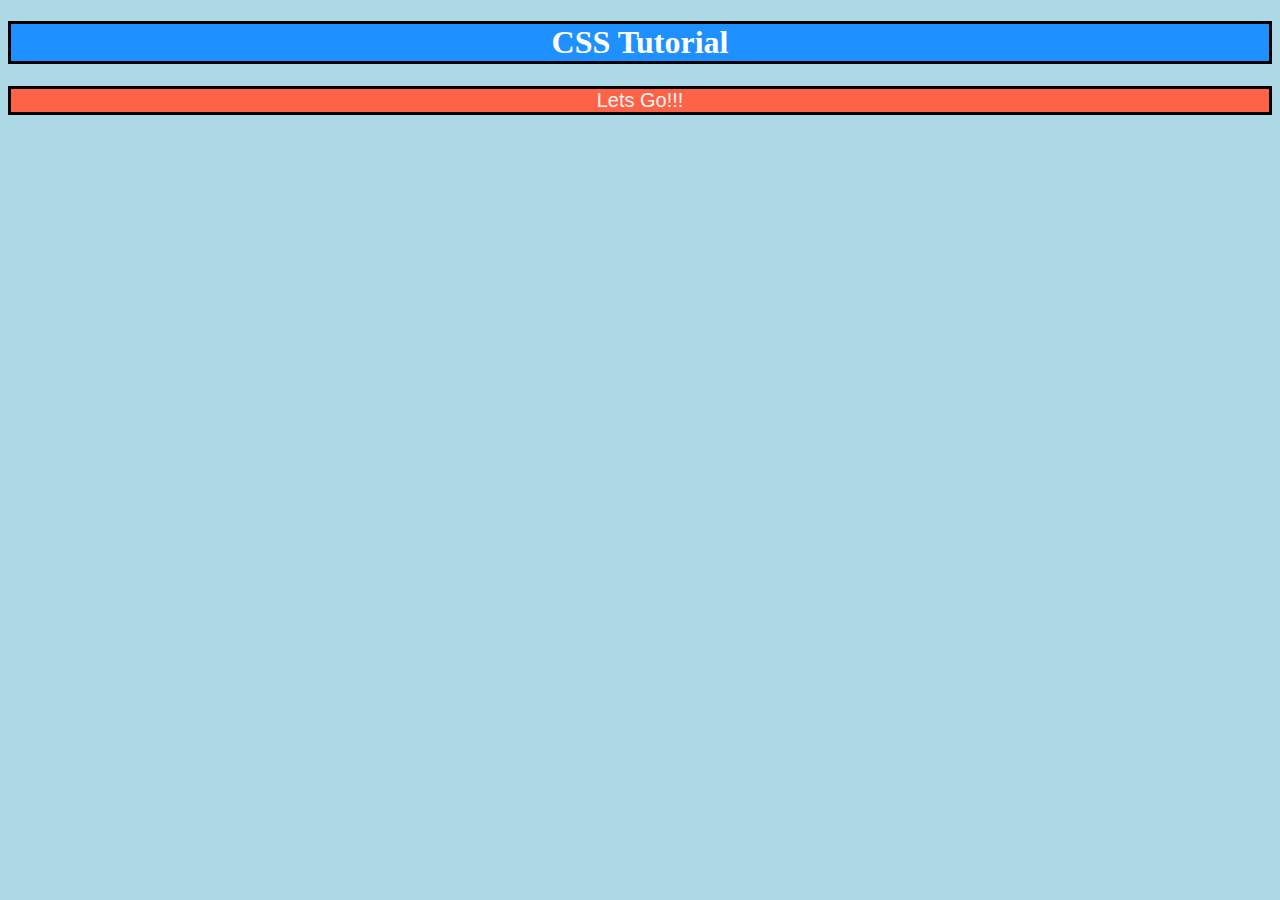
<file: CSS/W3/index.html>
<!DOCTYPE html>
<html lang="en">
<head>
    <meta charset="UTF-8">
    <meta http-equiv="X-UA-Compatible" content="IE=edge">
    <meta name="viewport" content="width=device-width, initial-scale=1.0">
    <link rel="stylesheet" href="./style.css">
    <title>Document</title>
</head>
<body>
    <h1>
        CSS Tutorial
    </h1>
    <p>
        Lets Go!!!
    </p>
</body>
</html>
</file>
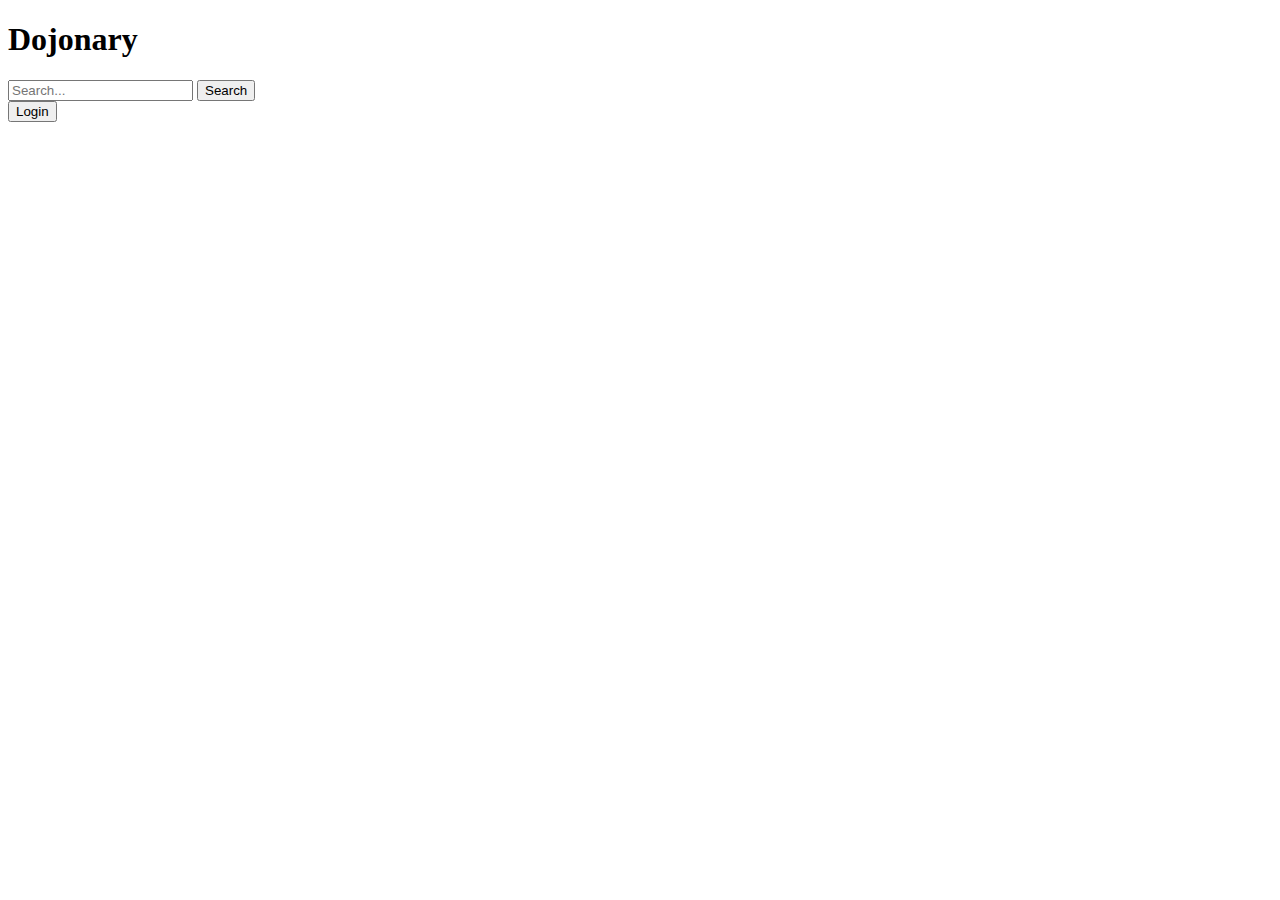
<file: html-js/buttonClicker/index.html>
<!DOCTYPE html>
<html lang="en">
<head>
    <meta charset="UTF-8">
    <meta http-equiv="X-UA-Compatible" content="IE=edge">
    <meta name="viewport" content="width=device-width, initial-scale=1.0">
    <title>Document</title>
</head>
<body>
    <div class="container">
        <nav id="navBar">
            <h1>Dojonary</h1>

            <div>
                <input type="search" id="query" name="q" placeholder="Search...">
                <button>Search</button>
            </div>

            <div id="login">
                <button>Login</button>
            </div>
        </nav>
        
        





    </div>
    
</body>
</html>
</file>
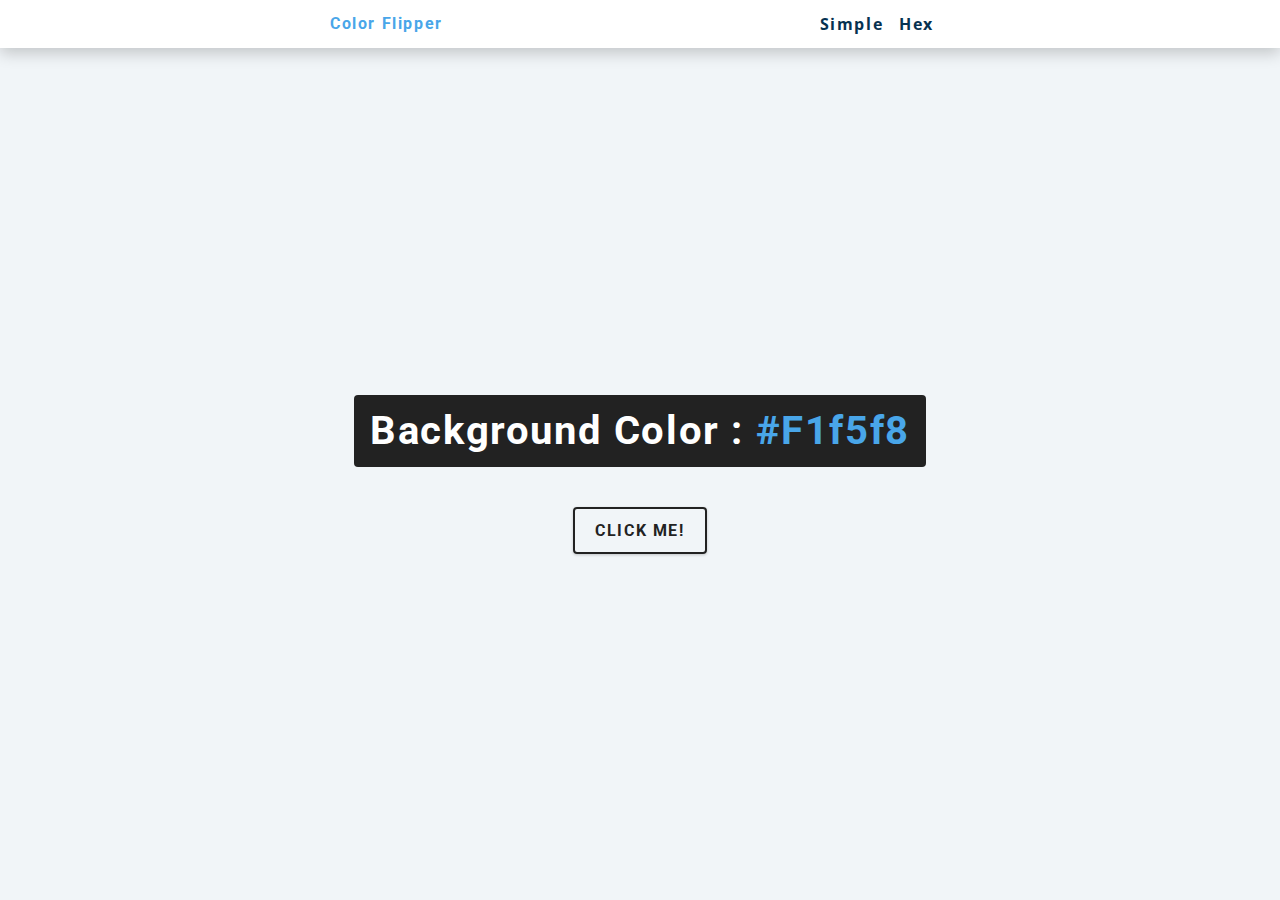
<file: Projects/colorFlipper/index.html>
<!DOCTYPE html>
<html lang="en">
<head>
    <meta charset="UTF-8">
    <meta http-equiv="X-UA-Compatible" content="IE=edge">
    <meta name="viewport" content="width=device-width, initial-scale=1.0">
    <link rel="stylesheet" href="style.css" />
    <title>Document</title>
</head>
<body>
    <nav>
        <div class="nav-center">
            <h4>Color flipper</h4>
            <ul class="nav-links">
                <li>
                    <a href="index.html">Simple</a>
                </li>
                <li>
                    <a href="hex.html">Hex</a>
                </li>

            </ul>
        </div>
    </nav>
    <main>
        <div class="container">
            <h2>background color : <span class="color">
                #f1f5f8
            </span></h2>
            <button class="btn btn-hero" id="btn">Click Me!</button>
        </div>
    </main>
    

    <script src="app.js"></script>
</body>
</html>
</file>
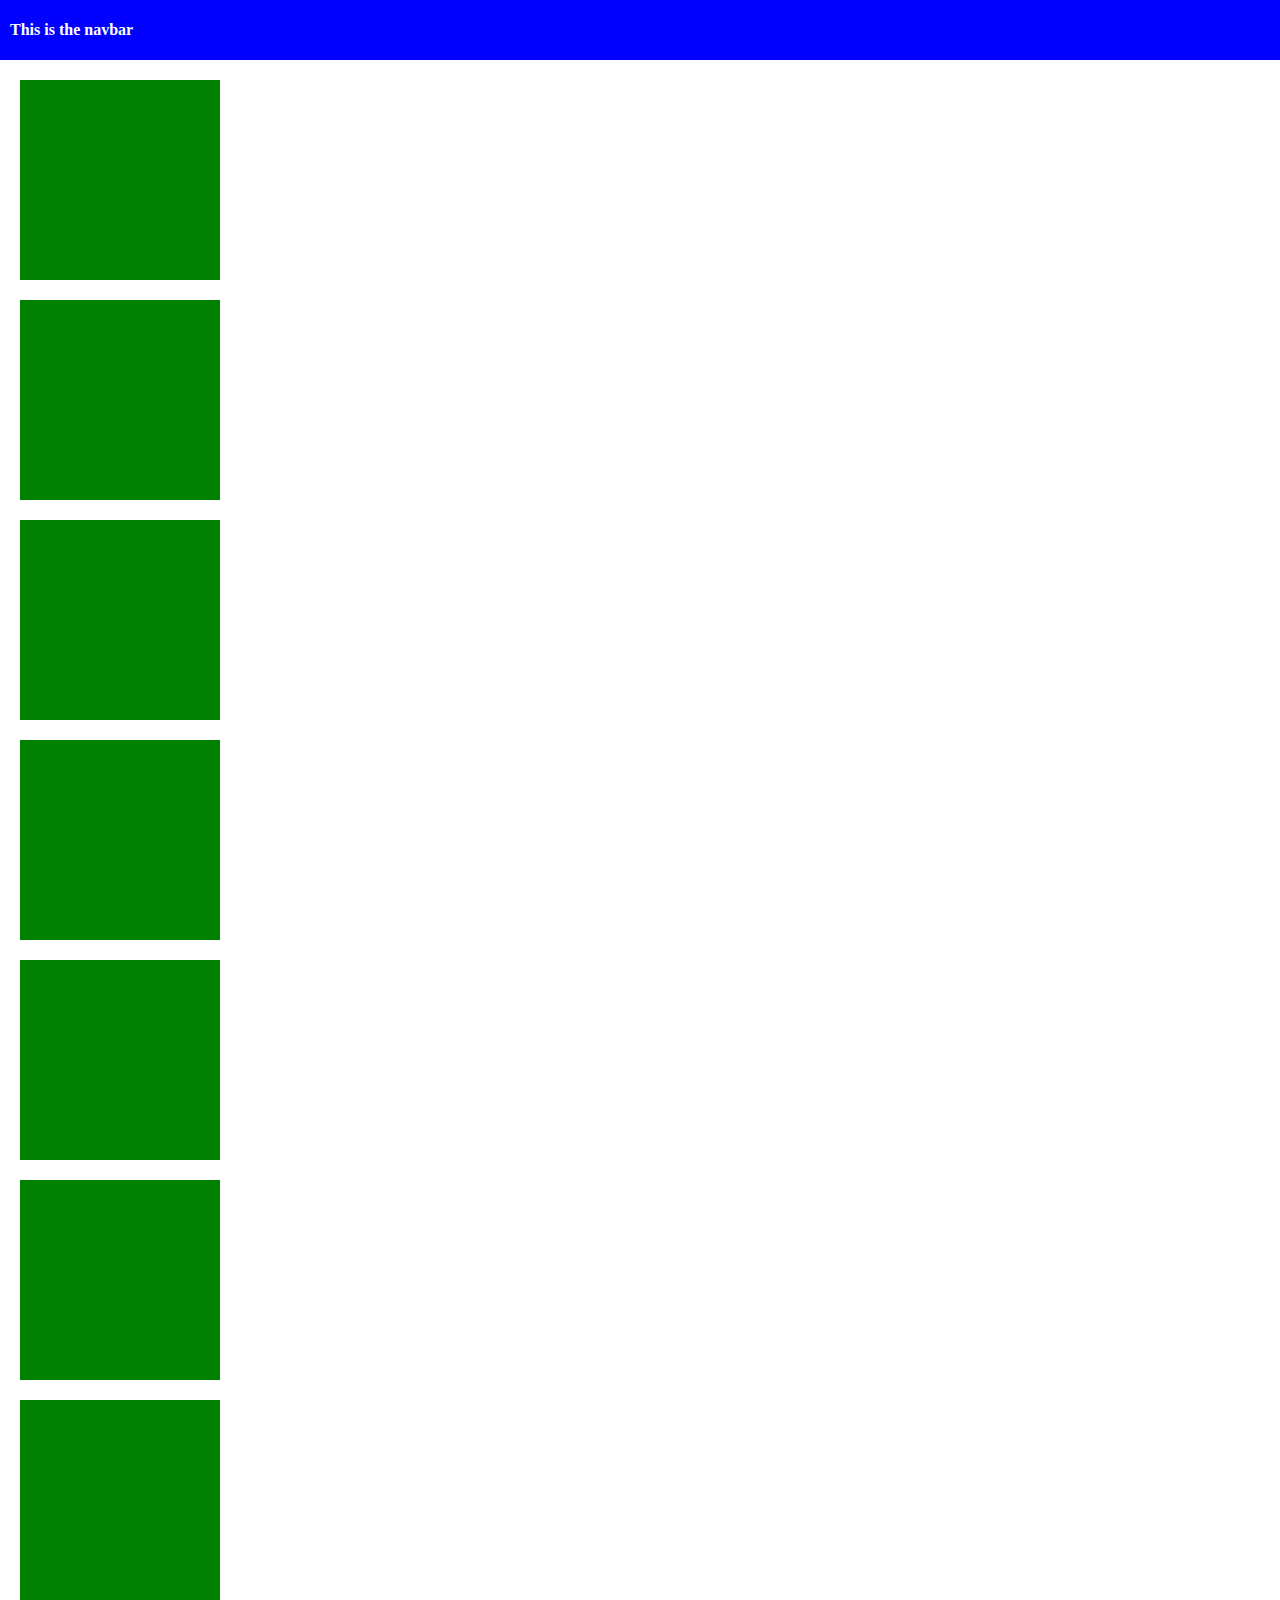
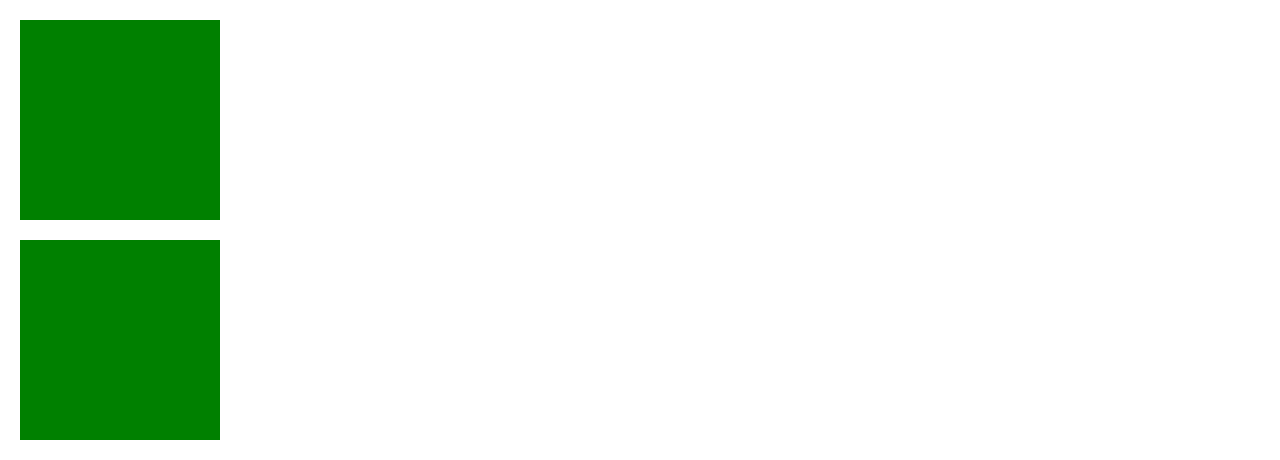
<file: challenges/htmlBoxModel.html>
<!DOCTYPE html>
<html lang="en">

<head>
    <meta charset="UTF-8">
    <meta http-equiv="X-UA-Compatible" content="IE=edge">
    <meta name="viewport" content="width=device-width, initial-scale=1.0">
    <link rel="stylesheet" href="styles.css">
    <title>Box Model</title>
</head>

<body>
    <nav>
        <h4>This is the navbar</h4>
    </nav>
    <div class="boxes">
        <div class="rel-position"></div>
        <div class="box"></div>
        <div class="box"></div>
        <div class="box"></div>
        <div class="box"></div>
        <div class="box"></div>
        <div class="box"></div>
        <div class="box"></div>
        <div class="box"></div>
        <div class="box"></div>
    </div>


</body>

</html>
</file>
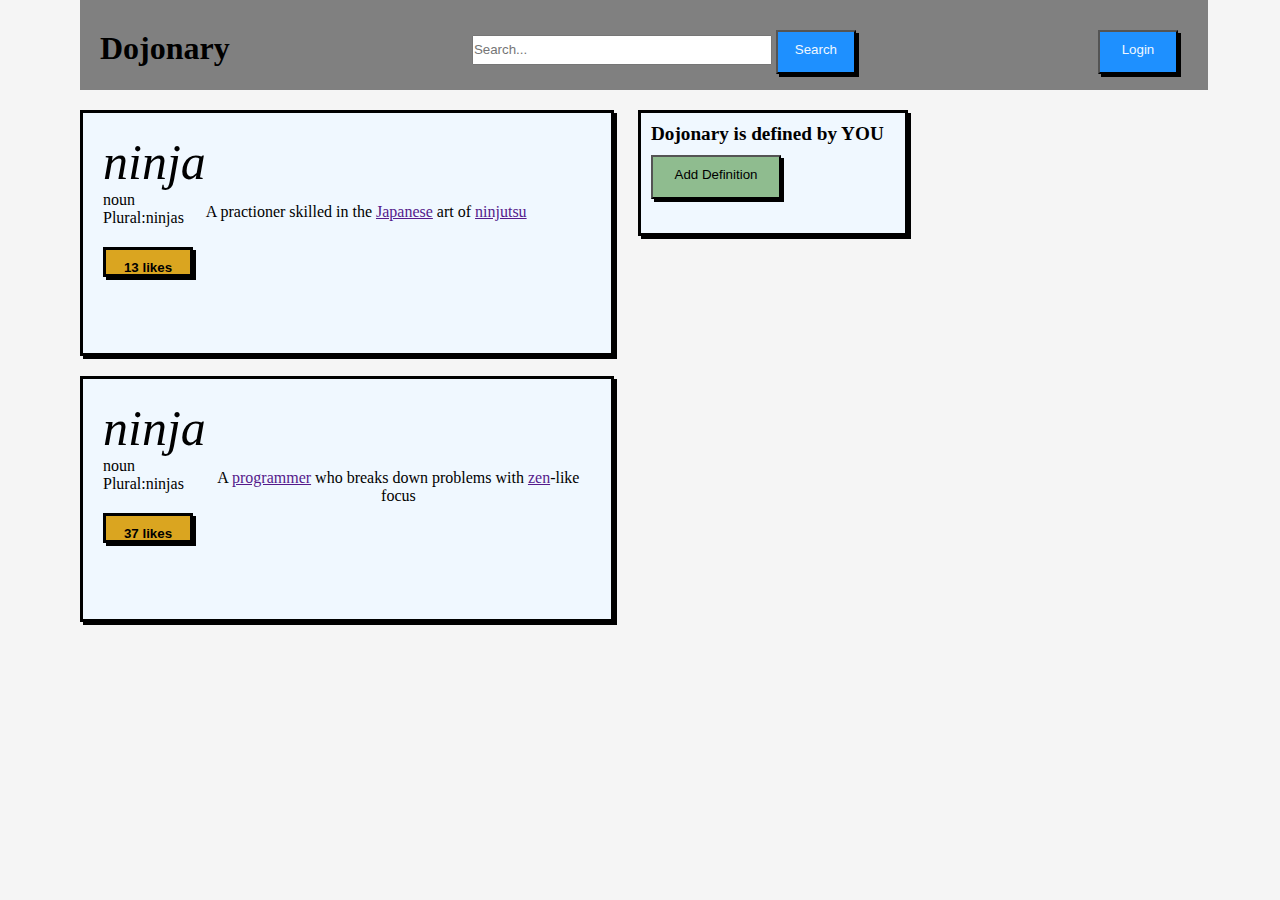
<file: html-js/buttonClicker1/buttonClick.html>
<!DOCTYPE html>
<html lang="en">

<head>
    <meta charset="UTF-8">
    <meta http-equiv="X-UA-Compatible" content="IE=edge">
    <meta name="viewport" content="width=device-width, initial-scale=1.0">
    <title>Document</title>
    <link rel="stylesheet" href="style.css">
</head>

<body>
    <div id="container">
        <div id="navBar">
            <h1 id="dojo">Dojonary</h1>
            <div>
                <input type="search" id="query" name="q" placeholder="Search...">
                <button>Search</button>
            </div>

            <div id="login">
                <button onclick="logOut(this)">Login</button id="login">

            </div>

        </div>

        <div id="practitioner">
            <p><em>ninja</em>
                <br>
                noun <br id="plural">Plural:ninjas <br><button id="likes">13 likes</button>
            </p>
            <div class="definition">
                <p> A practioner skilled in the <a href="">Japanese</a> art of <a href="">ninjutsu</a> </p>
            </div>
        </div>
        <div id="you">
            <p id="dojoYou">Dojonary is defined by YOU <br>
                <button id="add" onclick="removeAdd(this)">Add Definition</button>

            </p>



        </div>

        <div id="programmer">
            <p><em>ninja</em>
                <br>
                noun <br id="plural">Plural:ninjas <br><button id="likes">37 likes</button>
            </p>
            <div class="definition">
                <p> A <a href="">programmer</a> who breaks down problems with <a href="">zen</a>-like focus</p>
            </div>
        </div>

    </div>
    <script src="button.js"></script>
</body>

</html>
</file>
<file: CSS/W3/style.css>
* {
    text-align: center;
    color: blue;
  }

body{
    background-color: lightblue;
}

h1{
    color: white;
    text-align: center;
    background-color: dodgerblue;
    border: 3px solid black;
}
p{
    font-family: Verdana, Geneva, Tahoma, sans-serif;
    font-size: 20px;
    color: whitesmoke;
    text-align: center;
    background-color: tomato;
    border: 3px solid black;
}
</file>
<file: Projects/colorFlipper/style.css>
/*
=============== 
Fonts
===============
*/
@import url("https://fonts.googleapis.com/css?family=Open+Sans|Roboto:400,700&display=swap");

/*
=============== 
Variables
===============
*/

:root {
    /* dark shades of primary color*/
    --clr-primary-1: hsl(205, 86%, 17%);
    --clr-primary-2: hsl(205, 77%, 27%);
    --clr-primary-3: hsl(205, 72%, 37%);
    --clr-primary-4: hsl(205, 63%, 48%);
    /* primary/main color */
    --clr-primary-5: hsl(205, 78%, 60%);
    /* lighter shades of primary color */
    --clr-primary-6: hsl(205, 89%, 70%);
    --clr-primary-7: hsl(205, 90%, 76%);
    --clr-primary-8: hsl(205, 86%, 81%);
    --clr-primary-9: hsl(205, 90%, 88%);
    --clr-primary-10: hsl(205, 100%, 96%);
    /* darkest grey - used for headings */
    --clr-grey-1: hsl(209, 61%, 16%);
    --clr-grey-2: hsl(211, 39%, 23%);
    --clr-grey-3: hsl(209, 34%, 30%);
    --clr-grey-4: hsl(209, 28%, 39%);
    /* grey used for paragraphs */
    --clr-grey-5: hsl(210, 22%, 49%);
    --clr-grey-6: hsl(209, 23%, 60%);
    --clr-grey-7: hsl(211, 27%, 70%);
    --clr-grey-8: hsl(210, 31%, 80%);
    --clr-grey-9: hsl(212, 33%, 89%);
    --clr-grey-10: hsl(210, 36%, 96%);
    --clr-white: #fff;
    --clr-red-dark: hsl(360, 67%, 44%);
    --clr-red-light: hsl(360, 71%, 66%);
    --clr-green-dark: hsl(125, 67%, 44%);
    --clr-green-light: hsl(125, 71%, 66%);
    --clr-black: #222;
    --ff-primary: "Roboto", sans-serif;
    --ff-secondary: "Open Sans", sans-serif;
    --transition: all 0.3s linear;
    --spacing: 0.1rem;
    --radius: 0.25rem;
    --light-shadow: 0 5px 15px rgba(0, 0, 0, 0.1);
    --dark-shadow: 0 5px 15px rgba(0, 0, 0, 0.2);
    --max-width: 1170px;
    --fixed-width: 620px;
}

/*
=============== 
Global Styles
===============
*/

*,
::after,
::before {
    margin: 0;
    padding: 0;
    box-sizing: border-box;
}

body {
    font-family: var(--ff-secondary);
    background: var(--clr-grey-10);
    color: var(--clr-grey-1);
    line-height: 1.5;
    font-size: 0.875rem;
}

ul {
    list-style-type: none;
}

a {
    text-decoration: none;
}

h1,
h2,
h3,
h4 {
    letter-spacing: var(--spacing);
    text-transform: capitalize;
    line-height: 1.25;
    margin-bottom: 0.75rem;
    font-family: var(--ff-primary);
}

h1 {
    font-size: 3rem;
}

h2 {
    font-size: 2rem;
}

h3 {
    font-size: 1.25rem;
}

h4 {
    font-size: 0.875rem;
}

p {
    margin-bottom: 1.25rem;
    color: var(--clr-grey-5);
}

@media screen and (min-width: 800px) {
    h1 {
        font-size: 4rem;
    }

    h2 {
        font-size: 2.5rem;
    }

    h3 {
        font-size: 1.75rem;
    }

    h4 {
        font-size: 1rem;
    }

    body {
        font-size: 1rem;
    }

    h1,
    h2,
    h3,
    h4 {
        line-height: 1;
    }
}

/*  global classes */

/* section */
.section {
    padding: 5rem 0;
}

.section-center {
    width: 90vw;
    margin: 0 auto;
    max-width: 1170px;
}

@media screen and (min-width: 992px) {
    .section-center {
        width: 95vw;
    }
}

main {
    min-height: 100vh;
    display: grid;
    place-items: center;
}

/*
=============== 
Nav
===============
*/
nav {
    background: var(--clr-white);
    height: 3rem;
    display: grid;
    align-items: center;
    box-shadow: var(--dark-shadow);
}

.nav-center {
    width: 90vw;
    max-width: var(--fixed-width);
    margin: 0 auto;
    display: flex;
    align-items: center;
    justify-content: space-between;
}

.nav-center h4 {
    margin-bottom: 0;
    color: var(--clr-primary-5);
}

.nav-links {
    display: flex;
}

nav a {
    text-transform: capitalize;
    font-weight: 700;
    font-size: 1rem;
    color: var(--clr-primary-1);
    letter-spacing: var(--spacing);
    margin-right: 1rem;
}

nav a:hover {
    color: var(--clr-primary-5);
}

/*
=============== 
Container
===============
*/
main {
    min-height: calc(100vh - 3rem);
    display: grid;
    place-items: center;
}

.container {
    text-align: center;
}

.container h2 {
    background: var(--clr-black);
    color: var(--clr-white);
    padding: 1rem;
    border-radius: var(--radius);
    margin-bottom: 2.5rem;
}

.color {
    color: var(--clr-primary-5);
}

.btn-hero {
    font-family: var(--ff-primary);
    text-transform: uppercase;
    background: transparent;
    color: var(--clr-black);
    letter-spacing: var(--spacing);
    display: inline-block;
    font-weight: 700;
    transition: var(--transition);
    border: 2px solid var(--clr-black);
    cursor: pointer;
    box-shadow: 0 1px 3px rgba(0, 0, 0, 0.2);
    border-radius: var(--radius);
    font-size: 1rem;
    padding: 0.75rem 1.25rem;
}

.btn-hero:hover {
    color: var(--clr-white);
    background: var(--clr-black);
}
</file>
<file: challenges/styles.css>
nav{
    background-color: blue;
    height: 60px;
    color: white;
    position: fixed;
    width: 100vw; 
    top: 0px;
    left: 0px;
}

h4{
    margin: 0px;
    line-height: 60px;
    padding-left: 10px;
}
body{
    margin: 0;
}

.box{
    width: 200px;
    height: 200px;
    background-color: green;
    margin: 20px;
}

.boxes{
    margin-top: 80px;
}

.rel-position{
    position: relative;
}
</file>
<file: html-js/buttonClicker1/style.css>
*{
    padding: 0px;
    margin: 0px;

}

body{
    background-color: whitesmoke;
    margin-left: 60px;
}


#navBar{
    height: 30px;
    width: 90%;
    background-color: grey;
    display: flex;
    justify-content: space-between ;
    padding: 30px;
    margin-bottom: 20px;
    padding-left: 0px;
    margin-left: 20px;

    
}

#dojo{
    margin-left: 20px;
}

button{
    width: 80px;
    height: 30px;
    background-color: dodgerblue;
    color: aliceblue;
    box-shadow: 3px 3px black;
    padding: 10px;
    padding-bottom: 30px;
}

#query{
    width: 300px;
    height: 30px;
}

#practitioner{
    height: 200px;
    width: 40%;
    background-color: aliceblue;
    display: inline-flex;
    margin-bottom: 20px;
    border: solid black;
    box-shadow: 3px 3px black;
    margin-left: 20px;
    padding: 20px;
    
}

em{
    font-size: 50px;
}

.definition{
    text-align: center;
    margin-top: 70px;
}

#likes{
    padding: 10px;
    border: solid black;
    box-shadow: 3px 3px black;
    width: 90px;
    background-color: goldenrod;
    font-weight: 900;
    margin-top: 20px;
    color: black;
}





#you{
    height: 100px;
    width: 20%;
    background-color: aliceblue;
    display: inline-flex;
    vertical-align: top;
    margin-left: 20px;
    padding: 10px;
    border: solid black;
    box-shadow: 3px 3px black;
    
}

#dojoYou{
    font-size: larger;
    font-weight: 600;
    
}

#add{
    margin-top: 10px;
    background-color: darkseagreen;
    width: 130px;
    box-shadow: 3px 3px black;
    color: black;
    height: 30px;
}

#programmer{
    height: 200px;
    width: 40%;
    background-color: aliceblue;
    display: inline-flex;
    margin-bottom: 20px;
    border: solid black;
    box-shadow: 3px 3px black;
    margin-left: 20px;
    padding: 20px;
}
</file>
